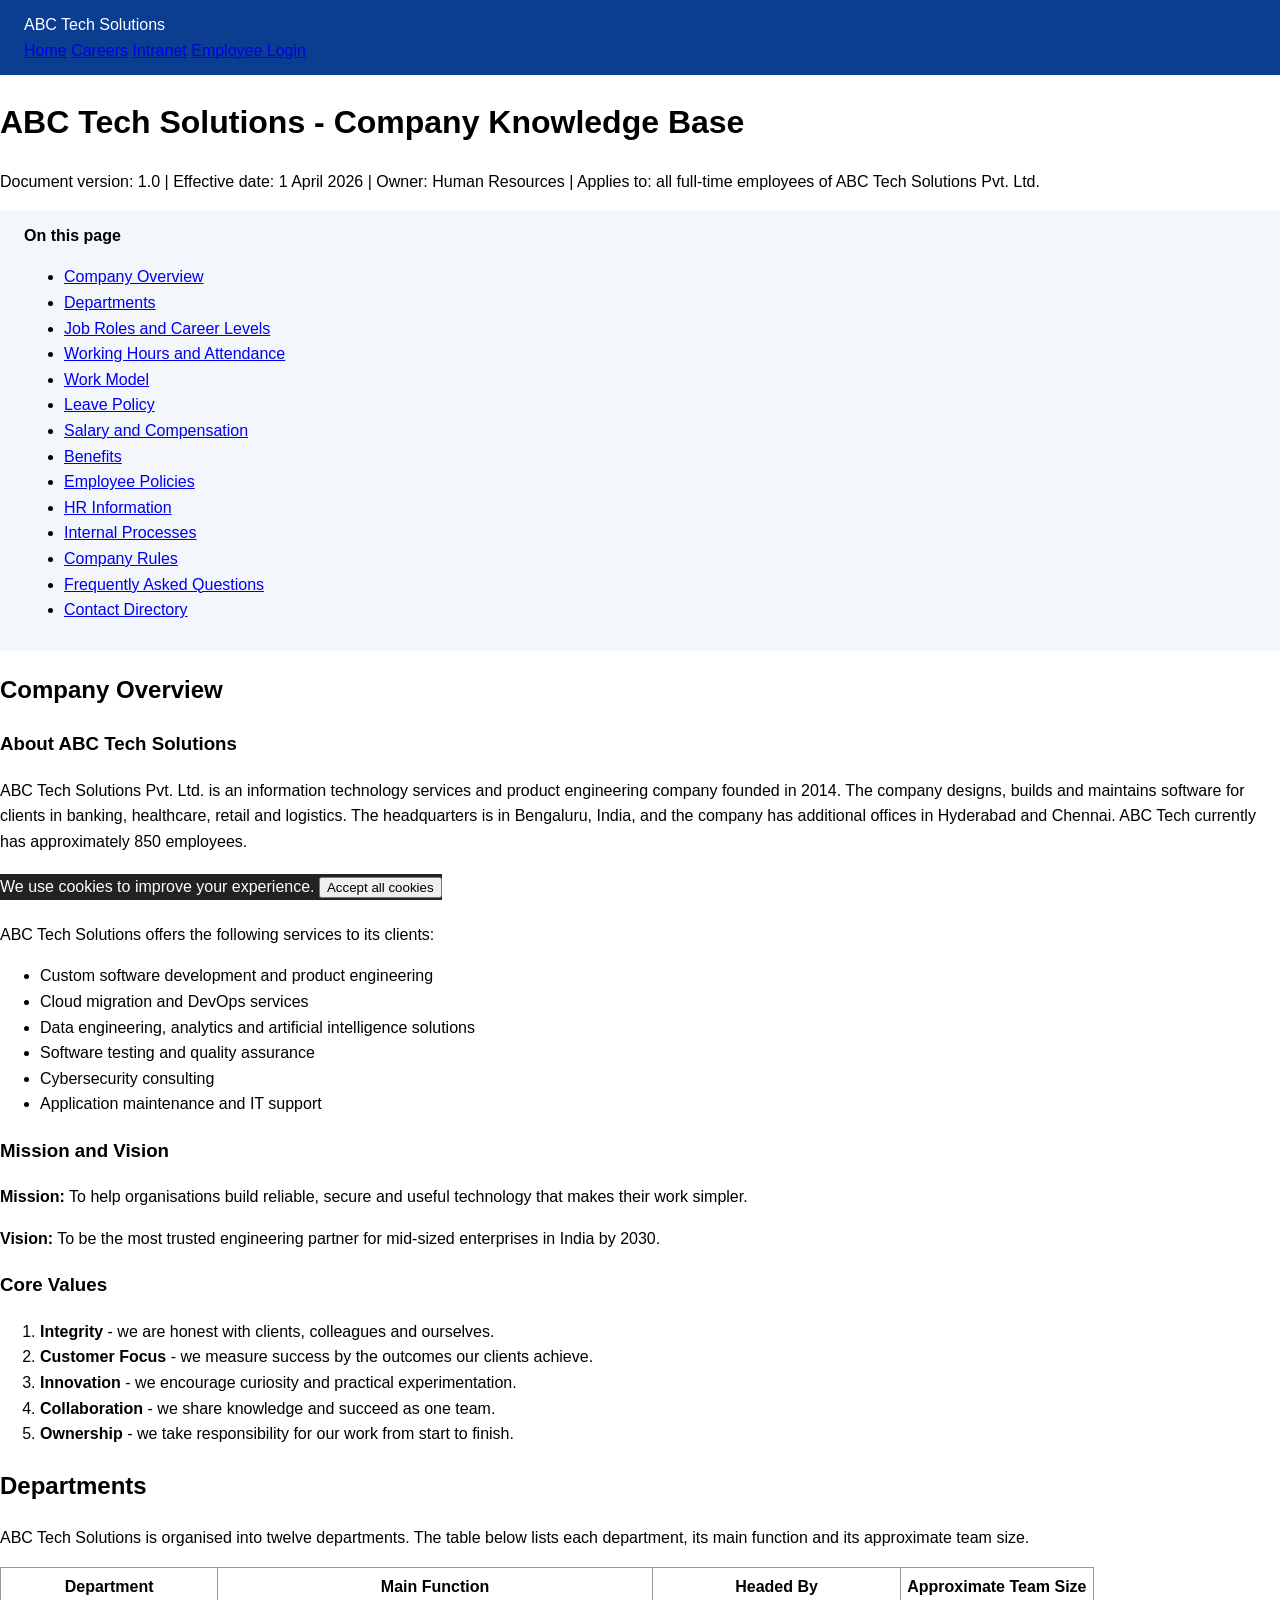
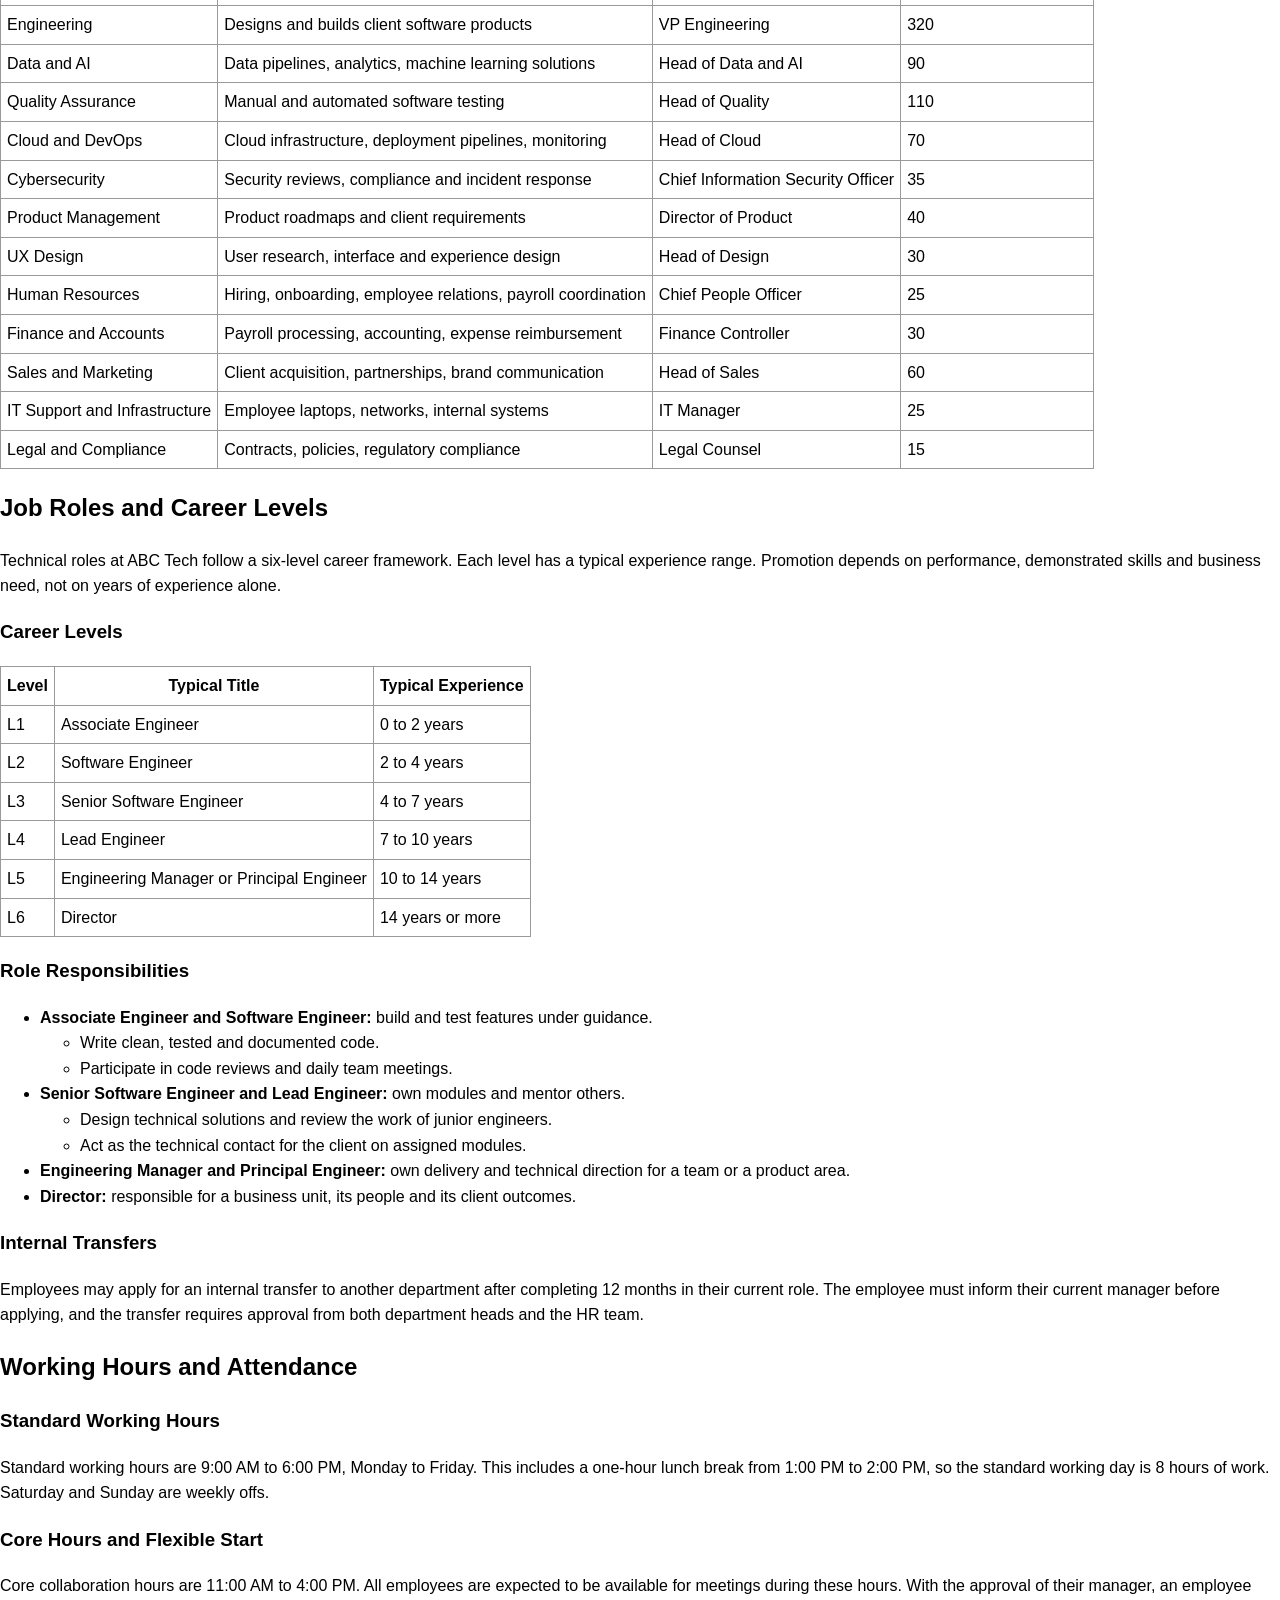
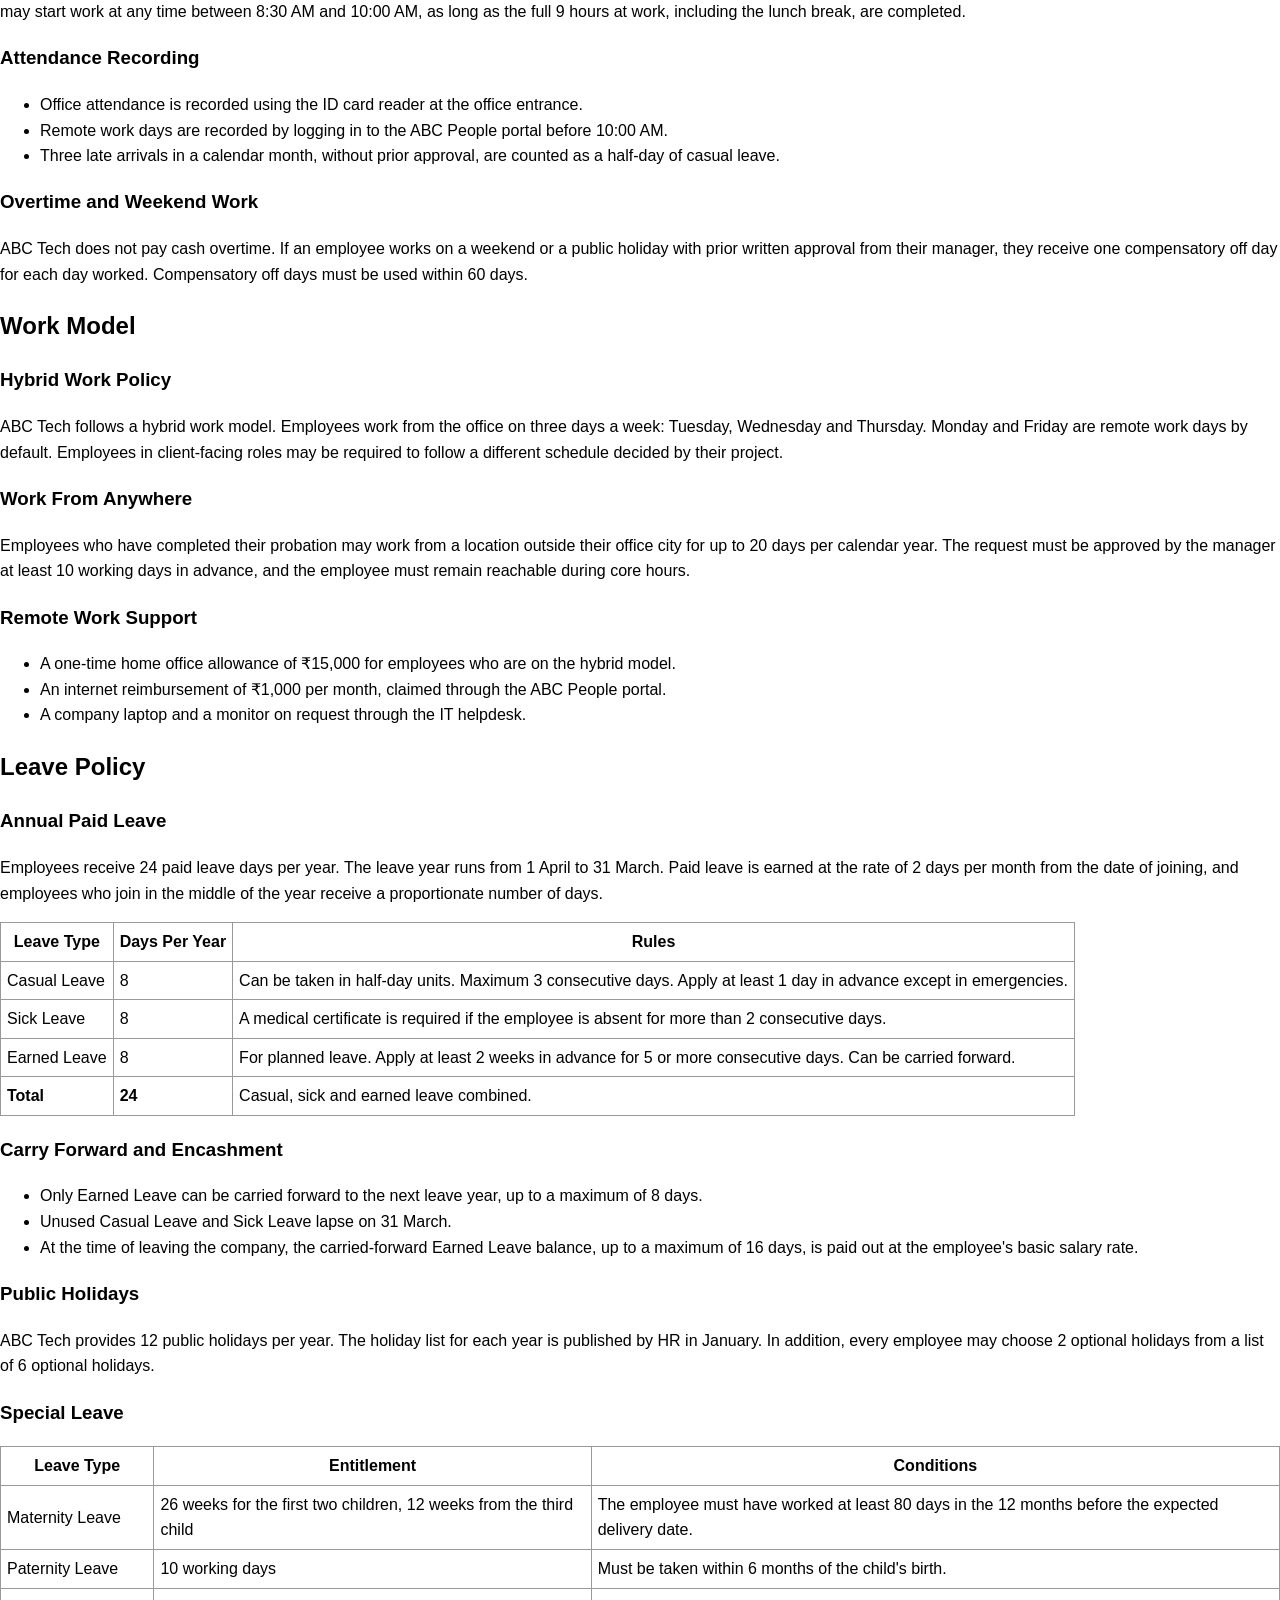
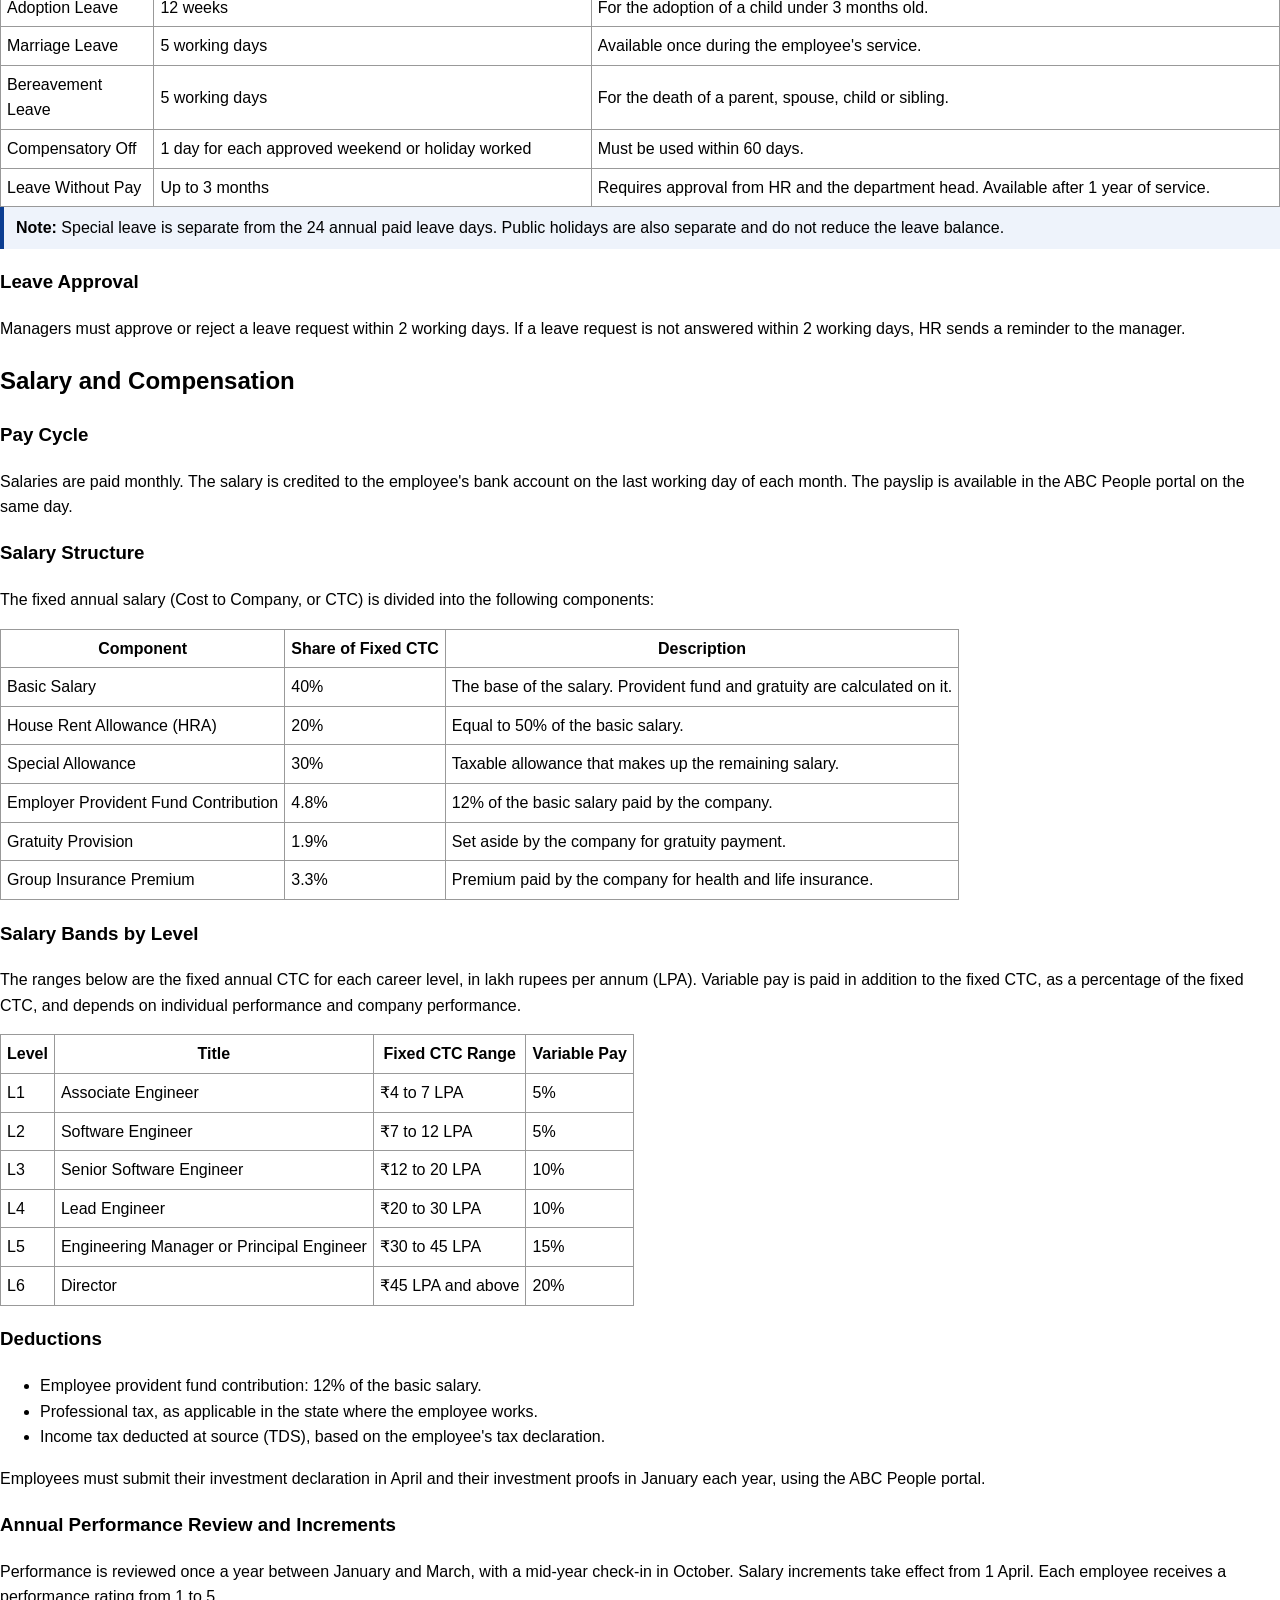
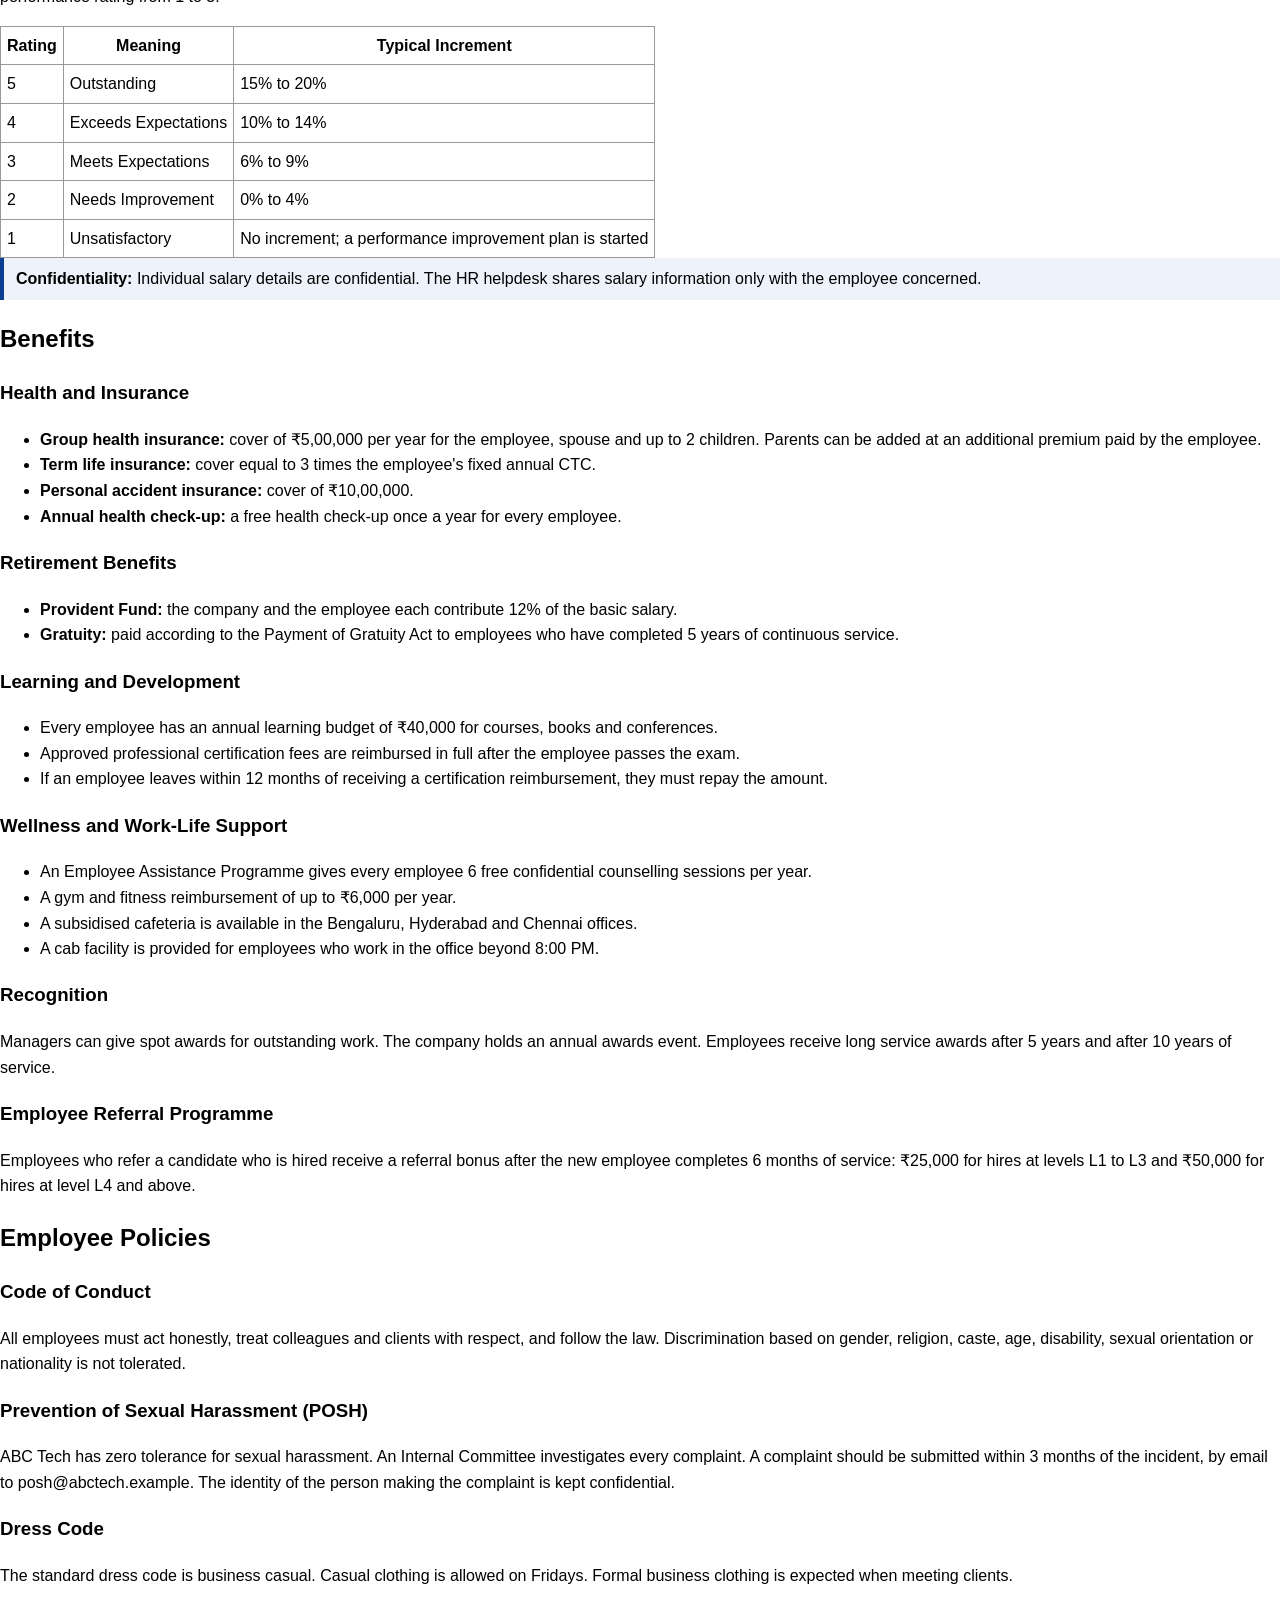
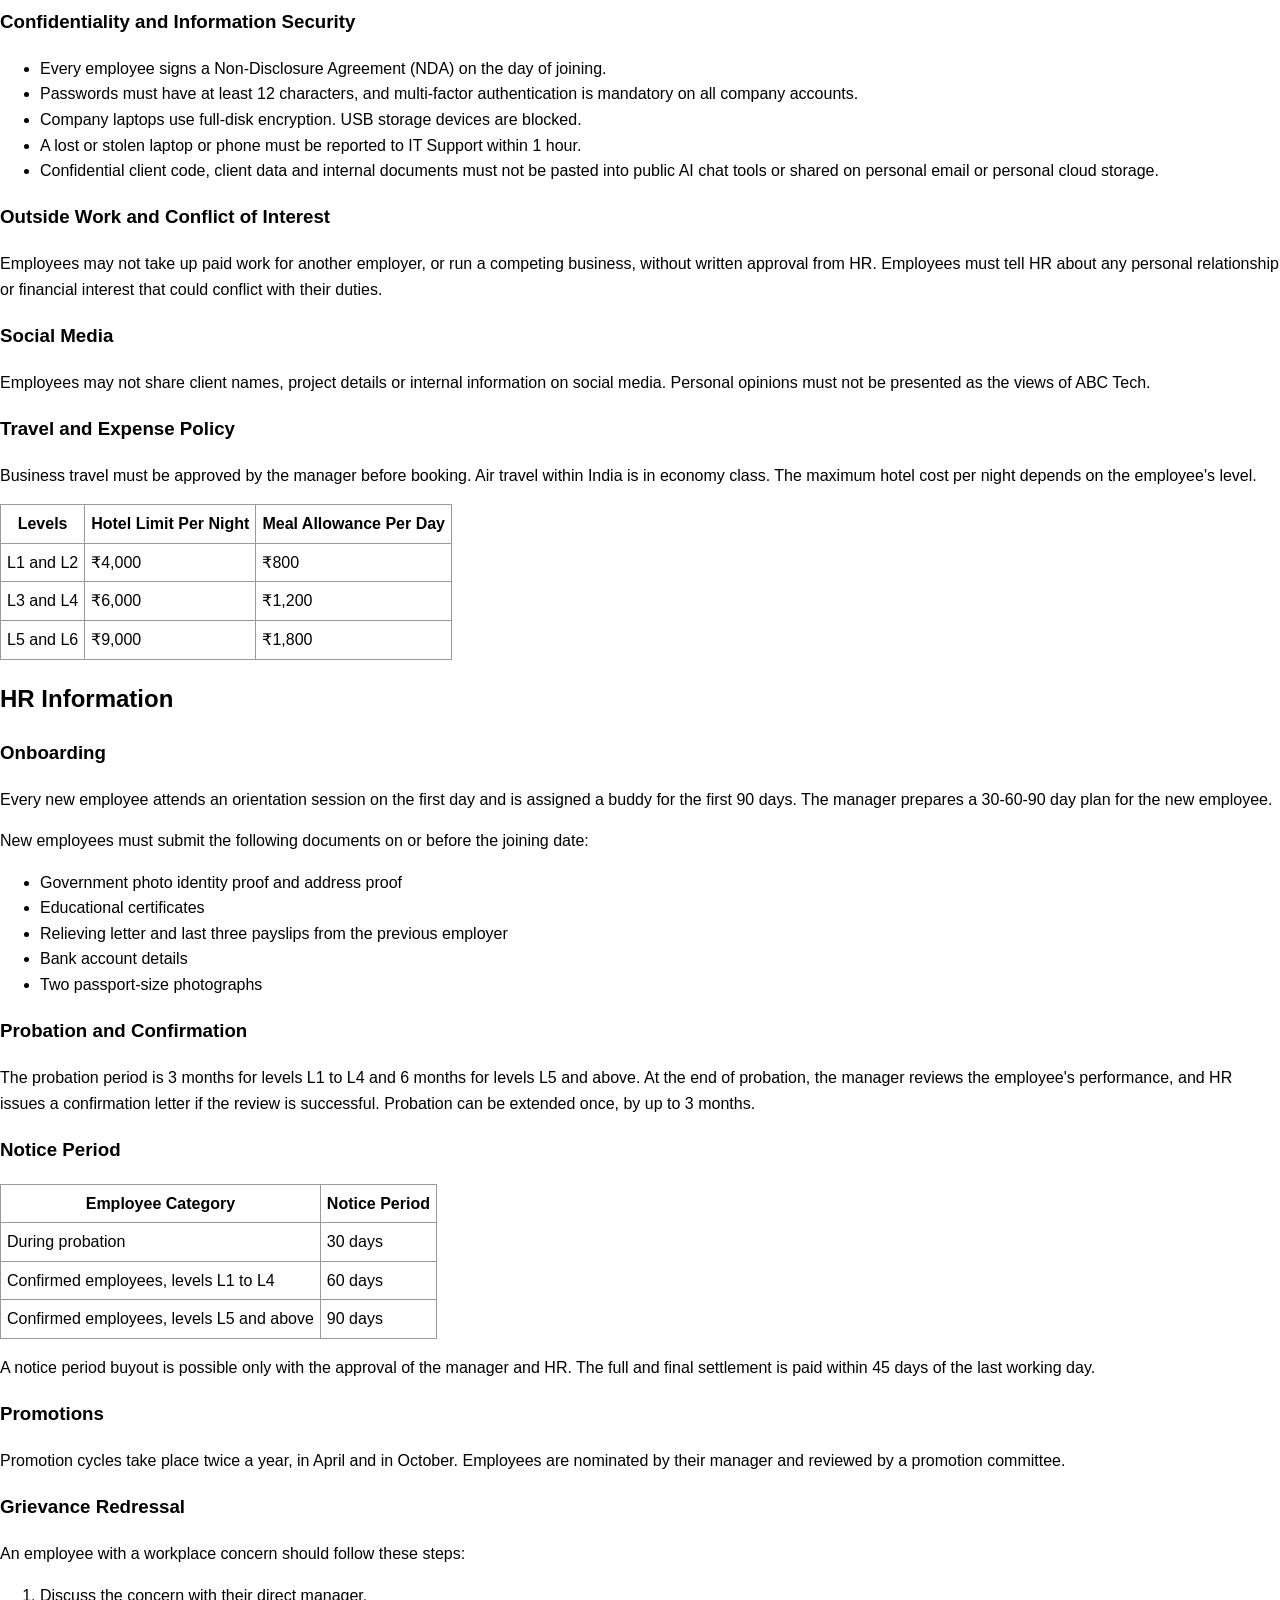
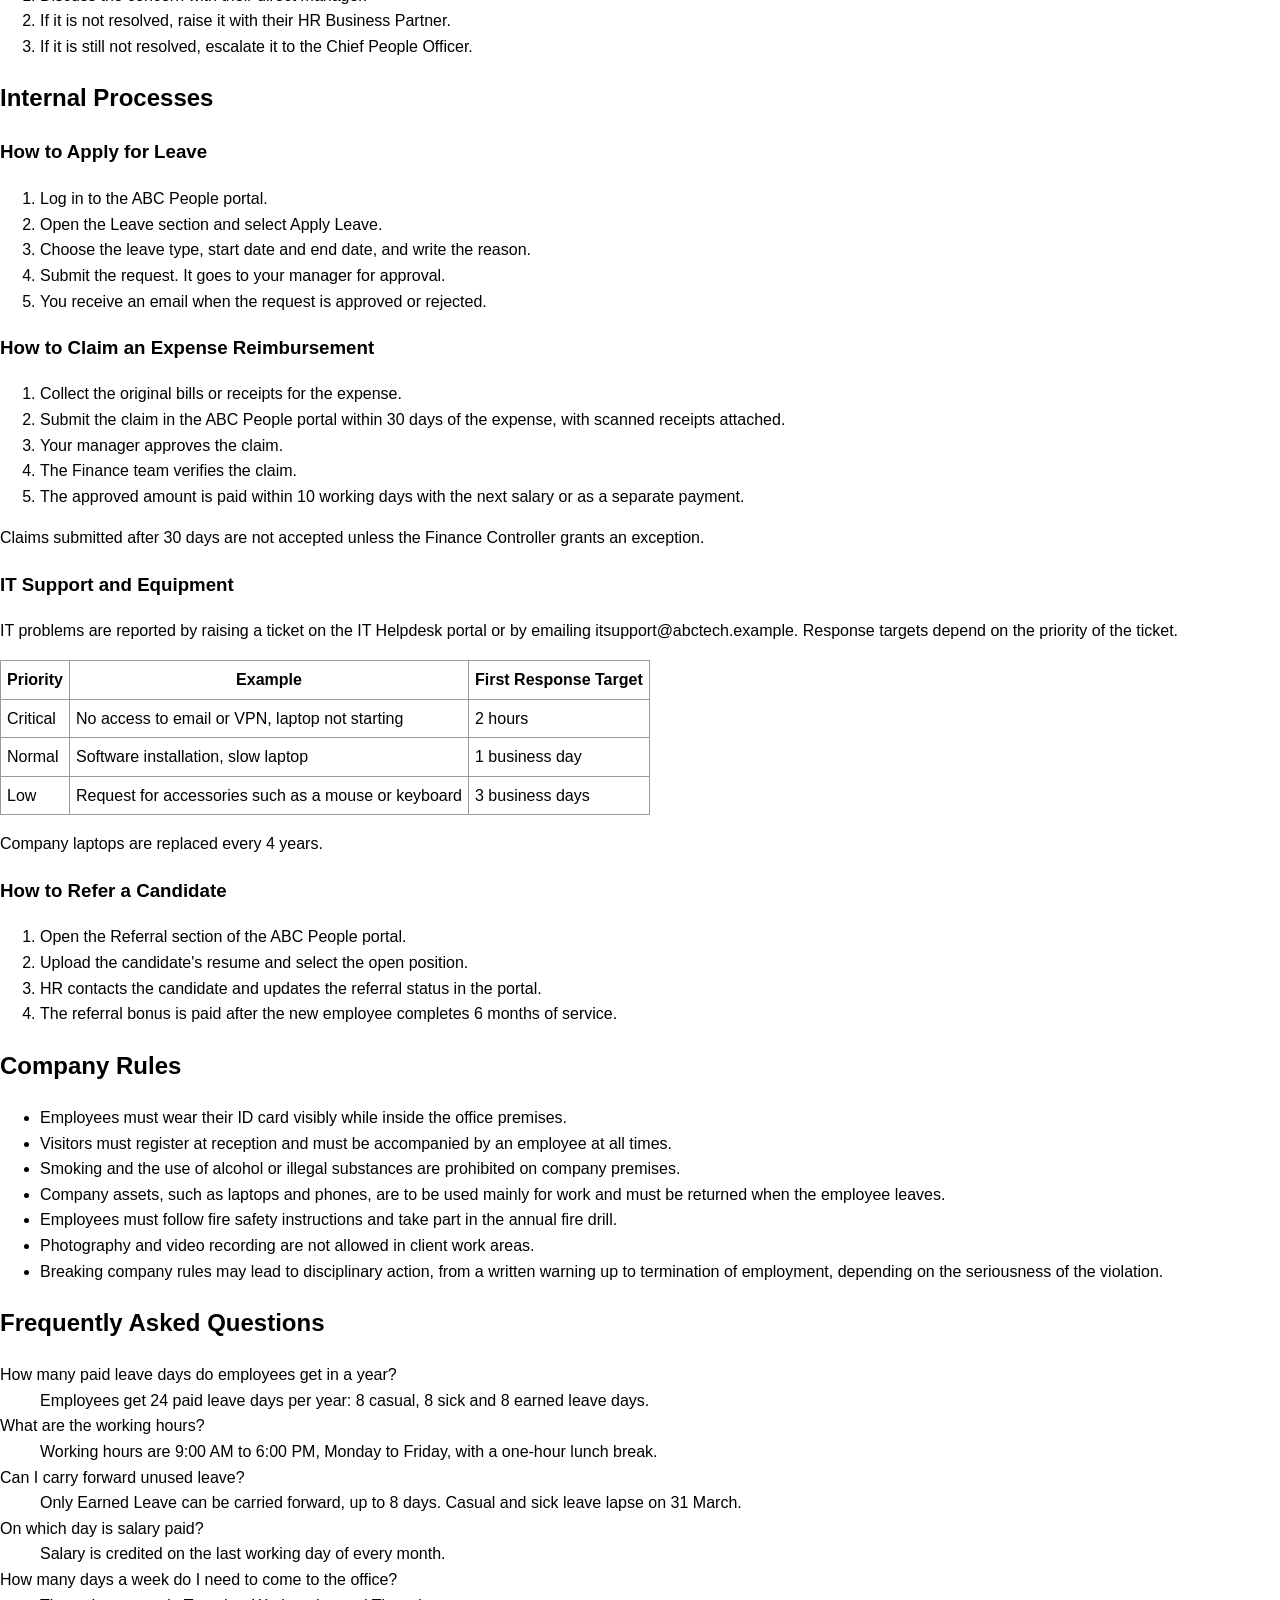
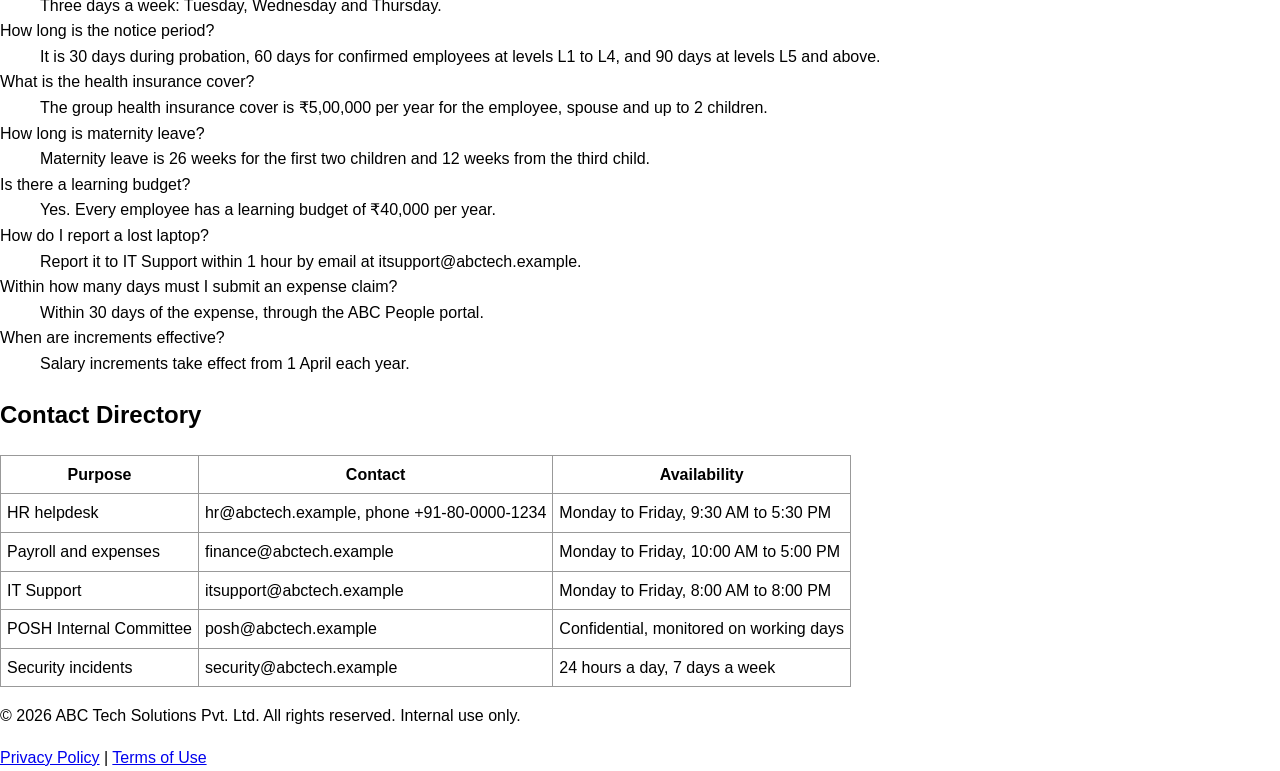
<file: data/raw/company.html>
<!DOCTYPE html>
<html lang="en">
<head>
  <meta charset="UTF-8">
  <meta name="viewport" content="width=device-width, initial-scale=1">
  <meta name="document-version" content="1.0">
  <meta name="document-owner" content="Human Resources, ABC Tech Solutions Pvt. Ltd.">
  <meta name="effective-date" content="2026-04-01">
  <title>ABC Tech Solutions - Company Knowledge Base</title>

  <!-- UNWANTED: tracking script (must not enter the knowledge base) -->
  <script async src="https://www.googletagmanager.com/gtag/js?id=G-ABC12345"></script>
  <script>
    window.dataLayer = window.dataLayer || [];
    function gtag(){dataLayer.push(arguments);}
    gtag('js', new Date());
    gtag('config', 'G-ABC12345');
  </script>

  <!-- UNWANTED: styling rules -->
  <style>
    body { font-family: Arial, sans-serif; line-height: 1.6; margin: 0; }
    .site-header { background: #0b3d91; color: #fff; padding: 12px 24px; }
    .toc { background: #f3f6fb; padding: 12px 24px; }
    .note { border-left: 4px solid #0b3d91; padding: 8px 12px; background: #eef3fb; }
    .cookie-banner { position: fixed; bottom: 0; background: #222; color: #fff; }
    table { border-collapse: collapse; } td, th { border: 1px solid #999; padding: 6px; }
  </style>
</head>

<body>

<!-- UNWANTED: site header and navigation menu -->
<header class="site-header">
  <span class="logo">ABC Tech Solutions</span>
  <nav class="main-nav" aria-label="Main menu">
    <a href="/home">Home</a>
    <a href="/careers">Careers</a>
    <a href="/intranet">Intranet</a>
    <a href="/login">Employee Login</a>
  </nav>
</header>

<!-- UNWANTED: cookie consent banner -->
<div class="cookie-banner" id="cookie-consent">
  We use cookies to improve your experience. <button>Accept all cookies</button>
</div>

<!-- UNWANTED: hidden draft note that is not part of the official policy -->
<div style="display:none" class="draft-note">
  DRAFT NOTE: Sports club membership benefit is under discussion and not approved yet.
</div>

<main>

<h1>ABC Tech Solutions - Company Knowledge Base</h1>
<p class="doc-meta">
  Document version: 1.0 | Effective date: 1 April 2026 | Owner: Human Resources |
  Applies to: all full-time employees of ABC Tech Solutions Pvt. Ltd.
</p>

<!-- UNWANTED: table of contents (duplicates the headings) -->
<nav class="toc" aria-label="Table of contents">
  <strong>On this page</strong>
  <ul>
    <li><a href="#company-overview">Company Overview</a></li>
    <li><a href="#departments">Departments</a></li>
    <li><a href="#job-levels">Job Roles and Career Levels</a></li>
    <li><a href="#working-hours">Working Hours and Attendance</a></li>
    <li><a href="#work-model">Work Model</a></li>
    <li><a href="#leave-policy">Leave Policy</a></li>
    <li><a href="#salary">Salary and Compensation</a></li>
    <li><a href="#benefits">Benefits</a></li>
    <li><a href="#employee-policies">Employee Policies</a></li>
    <li><a href="#hr-information">HR Information</a></li>
    <li><a href="#internal-processes">Internal Processes</a></li>
    <li><a href="#company-rules">Company Rules</a></li>
    <li><a href="#faq">Frequently Asked Questions</a></li>
    <li><a href="#contacts">Contact Directory</a></li>
  </ul>
</nav>


<!-- ===================================================================== -->
<section id="company-overview">
  <h2>Company Overview</h2>

  <h3>About ABC Tech Solutions</h3>
  <p>
    ABC Tech Solutions Pvt. Ltd. is an information technology services and product engineering
    company founded in 2014. The company designs, builds and maintains software for clients in
    banking, healthcare, retail and logistics. The headquarters is in Bengaluru, India, and the
    company has additional offices in Hyderabad and Chennai. ABC Tech currently has approximately
    850 employees.
  </p>

  <h3>Services</h3>
  <p>ABC Tech Solutions offers the following services to its clients:</p>
  <ul>
    <li>Custom software development and product engineering</li>
    <li>Cloud migration and DevOps services</li>
    <li>Data engineering, analytics and artificial intelligence solutions</li>
    <li>Software testing and quality assurance</li>
    <li>Cybersecurity consulting</li>
    <li>Application maintenance and IT support</li>
  </ul>

  <h3>Mission and Vision</h3>
  <p>
    <strong>Mission:</strong> To help organisations build reliable, secure and useful technology
    that makes their work simpler.
  </p>
  <p>
    <strong>Vision:</strong> To be the most trusted engineering partner for mid-sized enterprises
    in India by 2030.
  </p>

  <h3>Core Values</h3>
  <ol>
    <li><strong>Integrity</strong> - we are honest with clients, colleagues and ourselves.</li>
    <li><strong>Customer Focus</strong> - we measure success by the outcomes our clients achieve.</li>
    <li><strong>Innovation</strong> - we encourage curiosity and practical experimentation.</li>
    <li><strong>Collaboration</strong> - we share knowledge and succeed as one team.</li>
    <li><strong>Ownership</strong> - we take responsibility for our work from start to finish.</li>
  </ol>
</section>


<!-- ===================================================================== -->
<section id="departments">
  <h2>Departments</h2>
  <p>
    ABC Tech Solutions is organised into twelve departments. The table below lists each
    department, its main function and its approximate team size.
  </p>
  <table>
    <thead>
      <tr><th>Department</th><th>Main Function</th><th>Headed By</th><th>Approximate Team Size</th></tr>
    </thead>
    <tbody>
      <tr><td>Engineering</td><td>Designs and builds client software products</td><td>VP Engineering</td><td>320</td></tr>
      <tr><td>Data and AI</td><td>Data pipelines, analytics, machine learning solutions</td><td>Head of Data and AI</td><td>90</td></tr>
      <tr><td>Quality Assurance</td><td>Manual and automated software testing</td><td>Head of Quality</td><td>110</td></tr>
      <tr><td>Cloud and DevOps</td><td>Cloud infrastructure, deployment pipelines, monitoring</td><td>Head of Cloud</td><td>70</td></tr>
      <tr><td>Cybersecurity</td><td>Security reviews, compliance and incident response</td><td>Chief Information Security Officer</td><td>35</td></tr>
      <tr><td>Product Management</td><td>Product roadmaps and client requirements</td><td>Director of Product</td><td>40</td></tr>
      <tr><td>UX Design</td><td>User research, interface and experience design</td><td>Head of Design</td><td>30</td></tr>
      <tr><td>Human Resources</td><td>Hiring, onboarding, employee relations, payroll coordination</td><td>Chief People Officer</td><td>25</td></tr>
      <tr><td>Finance and Accounts</td><td>Payroll processing, accounting, expense reimbursement</td><td>Finance Controller</td><td>30</td></tr>
      <tr><td>Sales and Marketing</td><td>Client acquisition, partnerships, brand communication</td><td>Head of Sales</td><td>60</td></tr>
      <tr><td>IT Support and Infrastructure</td><td>Employee laptops, networks, internal systems</td><td>IT Manager</td><td>25</td></tr>
      <tr><td>Legal and Compliance</td><td>Contracts, policies, regulatory compliance</td><td>Legal Counsel</td><td>15</td></tr>
    </tbody>
  </table>
</section>


<!-- ===================================================================== -->
<section id="job-levels">
  <h2>Job Roles and Career Levels</h2>
  <p>
    Technical roles at ABC Tech follow a six-level career framework. Each level has a typical
    experience range. Promotion depends on performance, demonstrated skills and business need,
    not on years of experience alone.
  </p>

  <h3>Career Levels</h3>
  <table>
    <thead>
      <tr><th>Level</th><th>Typical Title</th><th>Typical Experience</th></tr>
    </thead>
    <tbody>
      <tr><td>L1</td><td>Associate Engineer</td><td>0 to 2 years</td></tr>
      <tr><td>L2</td><td>Software Engineer</td><td>2 to 4 years</td></tr>
      <tr><td>L3</td><td>Senior Software Engineer</td><td>4 to 7 years</td></tr>
      <tr><td>L4</td><td>Lead Engineer</td><td>7 to 10 years</td></tr>
      <tr><td>L5</td><td>Engineering Manager or Principal Engineer</td><td>10 to 14 years</td></tr>
      <tr><td>L6</td><td>Director</td><td>14 years or more</td></tr>
    </tbody>
  </table>

  <h3>Role Responsibilities</h3>
  <ul>
    <li>
      <strong>Associate Engineer and Software Engineer:</strong> build and test features under guidance.
      <ul>
        <li>Write clean, tested and documented code.</li>
        <li>Participate in code reviews and daily team meetings.</li>
      </ul>
    </li>
    <li>
      <strong>Senior Software Engineer and Lead Engineer:</strong> own modules and mentor others.
      <ul>
        <li>Design technical solutions and review the work of junior engineers.</li>
        <li>Act as the technical contact for the client on assigned modules.</li>
      </ul>
    </li>
    <li>
      <strong>Engineering Manager and Principal Engineer:</strong> own delivery and technical direction
      for a team or a product area.
    </li>
    <li>
      <strong>Director:</strong> responsible for a business unit, its people and its client outcomes.
    </li>
  </ul>

  <h3>Internal Transfers</h3>
  <p>
    Employees may apply for an internal transfer to another department after completing 12 months
    in their current role. The employee must inform their current manager before applying, and the
    transfer requires approval from both department heads and the HR team.
  </p>
</section>


<!-- ===================================================================== -->
<section id="working-hours">
  <h2>Working Hours and Attendance</h2>

  <h3>Standard Working Hours</h3>
  <p>
    Standard working hours are 9:00 AM to 6:00 PM, Monday to Friday. This includes a one-hour
    lunch break from 1:00 PM to 2:00 PM, so the standard working day is 8 hours of work.
    Saturday and Sunday are weekly offs.
  </p>

  <h3>Core Hours and Flexible Start</h3>
  <p>
    Core collaboration hours are 11:00 AM to 4:00 PM. All employees are expected to be available
    for meetings during these hours. With the approval of their manager, an employee may start
    work at any time between 8:30 AM and 10:00 AM, as long as the full 9 hours at work, including
    the lunch break, are completed.
  </p>

  <h3>Attendance Recording</h3>
  <ul>
    <li>Office attendance is recorded using the ID card reader at the office entrance.</li>
    <li>Remote work days are recorded by logging in to the ABC People portal before 10:00 AM.</li>
    <li>
      Three late arrivals in a calendar month, without prior approval, are counted as a half-day
      of casual leave.
    </li>
  </ul>

  <h3>Overtime and Weekend Work</h3>
  <p>
    ABC Tech does not pay cash overtime. If an employee works on a weekend or a public holiday
    with prior written approval from their manager, they receive one compensatory off day for each
    day worked. Compensatory off days must be used within 60 days.
  </p>
</section>


<!-- ===================================================================== -->
<section id="work-model">
  <h2>Work Model</h2>

  <h3>Hybrid Work Policy</h3>
  <p>
    ABC Tech follows a hybrid work model. Employees work from the office on three days a week:
    Tuesday, Wednesday and Thursday. Monday and Friday are remote work days by default. Employees
    in client-facing roles may be required to follow a different schedule decided by their project.
  </p>

  <h3>Work From Anywhere</h3>
  <p>
    Employees who have completed their probation may work from a location outside their office city
    for up to 20 days per calendar year. The request must be approved by the manager at least
    10 working days in advance, and the employee must remain reachable during core hours.
  </p>

  <h3>Remote Work Support</h3>
  <ul>
    <li>A one-time home office allowance of &#8377;15,000 for employees who are on the hybrid model.</li>
    <li>An internet reimbursement of &#8377;1,000 per month, claimed through the ABC People portal.</li>
    <li>A company laptop and a monitor on request through the IT helpdesk.</li>
  </ul>
</section>


<!-- ===================================================================== -->
<section id="leave-policy">
  <h2>Leave Policy</h2>

  <h3>Annual Paid Leave</h3>
  <p>
    Employees receive 24 paid leave days per year. The leave year runs from 1 April to 31 March.
    Paid leave is earned at the rate of 2 days per month from the date of joining, and employees
    who join in the middle of the year receive a proportionate number of days.
  </p>

  <table>
    <thead>
      <tr><th>Leave Type</th><th>Days Per Year</th><th>Rules</th></tr>
    </thead>
    <tbody>
      <tr>
        <td>Casual Leave</td><td>8</td>
        <td>Can be taken in half-day units. Maximum 3 consecutive days. Apply at least 1 day in advance except in emergencies.</td>
      </tr>
      <tr>
        <td>Sick Leave</td><td>8</td>
        <td>A medical certificate is required if the employee is absent for more than 2 consecutive days.</td>
      </tr>
      <tr>
        <td>Earned Leave</td><td>8</td>
        <td>For planned leave. Apply at least 2 weeks in advance for 5 or more consecutive days. Can be carried forward.</td>
      </tr>
      <tr>
        <td><strong>Total</strong></td><td><strong>24</strong></td><td>Casual, sick and earned leave combined.</td>
      </tr>
    </tbody>
  </table>

  <h3>Carry Forward and Encashment</h3>
  <ul>
    <li>Only Earned Leave can be carried forward to the next leave year, up to a maximum of 8 days.</li>
    <li>Unused Casual Leave and Sick Leave lapse on 31 March.</li>
    <li>
      At the time of leaving the company, the carried-forward Earned Leave balance, up to a maximum
      of 16 days, is paid out at the employee's basic salary rate.
    </li>
  </ul>

  <h3>Public Holidays</h3>
  <p>
    ABC Tech provides 12 public holidays per year. The holiday list for each year is published by HR
    in January. In addition, every employee may choose 2 optional holidays from a list of 6 optional
    holidays.
  </p>

  <h3>Special Leave</h3>
  <table>
    <thead>
      <tr><th>Leave Type</th><th>Entitlement</th><th>Conditions</th></tr>
    </thead>
    <tbody>
      <tr><td>Maternity Leave</td><td>26 weeks for the first two children, 12 weeks from the third child</td><td>The employee must have worked at least 80 days in the 12 months before the expected delivery date.</td></tr>
      <tr><td>Paternity Leave</td><td>10 working days</td><td>Must be taken within 6 months of the child's birth.</td></tr>
      <tr><td>Adoption Leave</td><td>12 weeks</td><td>For the adoption of a child under 3 months old.</td></tr>
      <tr><td>Marriage Leave</td><td>5 working days</td><td>Available once during the employee's service.</td></tr>
      <tr><td>Bereavement Leave</td><td>5 working days</td><td>For the death of a parent, spouse, child or sibling.</td></tr>
      <tr><td>Compensatory Off</td><td>1 day for each approved weekend or holiday worked</td><td>Must be used within 60 days.</td></tr>
      <tr><td>Leave Without Pay</td><td>Up to 3 months</td><td>Requires approval from HR and the department head. Available after 1 year of service.</td></tr>
    </tbody>
  </table>

  <div class="note">
    <strong>Note:</strong> Special leave is separate from the 24 annual paid leave days.
    Public holidays are also separate and do not reduce the leave balance.
  </div>

  <h3>Leave Approval</h3>
  <p>
    Managers must approve or reject a leave request within 2 working days. If a leave request is
    not answered within 2 working days, HR sends a reminder to the manager.
  </p>
</section>


<!-- ===================================================================== -->
<section id="salary">
  <h2>Salary and Compensation</h2>

  <h3>Pay Cycle</h3>
  <p>
    Salaries are paid monthly. The salary is credited to the employee's bank account on the last
    working day of each month. The payslip is available in the ABC People portal on the same day.
  </p>

  <h3>Salary Structure</h3>
  <p>The fixed annual salary (Cost to Company, or CTC) is divided into the following components:</p>
  <table>
    <thead>
      <tr><th>Component</th><th>Share of Fixed CTC</th><th>Description</th></tr>
    </thead>
    <tbody>
      <tr><td>Basic Salary</td><td>40%</td><td>The base of the salary. Provident fund and gratuity are calculated on it.</td></tr>
      <tr><td>House Rent Allowance (HRA)</td><td>20%</td><td>Equal to 50% of the basic salary.</td></tr>
      <tr><td>Special Allowance</td><td>30%</td><td>Taxable allowance that makes up the remaining salary.</td></tr>
      <tr><td>Employer Provident Fund Contribution</td><td>4.8%</td><td>12% of the basic salary paid by the company.</td></tr>
      <tr><td>Gratuity Provision</td><td>1.9%</td><td>Set aside by the company for gratuity payment.</td></tr>
      <tr><td>Group Insurance Premium</td><td>3.3%</td><td>Premium paid by the company for health and life insurance.</td></tr>
    </tbody>
  </table>

  <h3>Salary Bands by Level</h3>
  <p>
    The ranges below are the fixed annual CTC for each career level, in lakh rupees per annum (LPA).
    Variable pay is paid in addition to the fixed CTC, as a percentage of the fixed CTC, and depends
    on individual performance and company performance.
  </p>
  <table>
    <thead>
      <tr><th>Level</th><th>Title</th><th>Fixed CTC Range</th><th>Variable Pay</th></tr>
    </thead>
    <tbody>
      <tr><td>L1</td><td>Associate Engineer</td><td>&#8377;4 to 7 LPA</td><td>5%</td></tr>
      <tr><td>L2</td><td>Software Engineer</td><td>&#8377;7 to 12 LPA</td><td>5%</td></tr>
      <tr><td>L3</td><td>Senior Software Engineer</td><td>&#8377;12 to 20 LPA</td><td>10%</td></tr>
      <tr><td>L4</td><td>Lead Engineer</td><td>&#8377;20 to 30 LPA</td><td>10%</td></tr>
      <tr><td>L5</td><td>Engineering Manager or Principal Engineer</td><td>&#8377;30 to 45 LPA</td><td>15%</td></tr>
      <tr><td>L6</td><td>Director</td><td>&#8377;45 LPA and above</td><td>20%</td></tr>
    </tbody>
  </table>

  <h3>Deductions</h3>
  <ul>
    <li>Employee provident fund contribution: 12% of the basic salary.</li>
    <li>Professional tax, as applicable in the state where the employee works.</li>
    <li>Income tax deducted at source (TDS), based on the employee's tax declaration.</li>
  </ul>
  <p>
    Employees must submit their investment declaration in April and their investment proofs in
    January each year, using the ABC People portal.
  </p>

  <h3>Annual Performance Review and Increments</h3>
  <p>
    Performance is reviewed once a year between January and March, with a mid-year check-in in
    October. Salary increments take effect from 1 April. Each employee receives a performance
    rating from 1 to 5.
  </p>
  <table>
    <thead>
      <tr><th>Rating</th><th>Meaning</th><th>Typical Increment</th></tr>
    </thead>
    <tbody>
      <tr><td>5</td><td>Outstanding</td><td>15% to 20%</td></tr>
      <tr><td>4</td><td>Exceeds Expectations</td><td>10% to 14%</td></tr>
      <tr><td>3</td><td>Meets Expectations</td><td>6% to 9%</td></tr>
      <tr><td>2</td><td>Needs Improvement</td><td>0% to 4%</td></tr>
      <tr><td>1</td><td>Unsatisfactory</td><td>No increment; a performance improvement plan is started</td></tr>
    </tbody>
  </table>

  <div class="note">
    <strong>Confidentiality:</strong> Individual salary details are confidential. The HR helpdesk
    shares salary information only with the employee concerned.
  </div>
</section>


<!-- ===================================================================== -->
<section id="benefits">
  <h2>Benefits</h2>

  <h3>Health and Insurance</h3>
  <ul>
    <li>
      <strong>Group health insurance:</strong> cover of &#8377;5,00,000 per year for the employee,
      spouse and up to 2 children. Parents can be added at an additional premium paid by the employee.
    </li>
    <li><strong>Term life insurance:</strong> cover equal to 3 times the employee's fixed annual CTC.</li>
    <li><strong>Personal accident insurance:</strong> cover of &#8377;10,00,000.</li>
    <li><strong>Annual health check-up:</strong> a free health check-up once a year for every employee.</li>
  </ul>

  <h3>Retirement Benefits</h3>
  <ul>
    <li>
      <strong>Provident Fund:</strong> the company and the employee each contribute 12% of the
      basic salary.
    </li>
    <li>
      <strong>Gratuity:</strong> paid according to the Payment of Gratuity Act to employees who have
      completed 5 years of continuous service.
    </li>
  </ul>

  <h3>Learning and Development</h3>
  <ul>
    <li>Every employee has an annual learning budget of &#8377;40,000 for courses, books and conferences.</li>
    <li>Approved professional certification fees are reimbursed in full after the employee passes the exam.</li>
    <li>
      If an employee leaves within 12 months of receiving a certification reimbursement, they must
      repay the amount.
    </li>
  </ul>

  <h3>Wellness and Work-Life Support</h3>
  <ul>
    <li>An Employee Assistance Programme gives every employee 6 free confidential counselling sessions per year.</li>
    <li>A gym and fitness reimbursement of up to &#8377;6,000 per year.</li>
    <li>A subsidised cafeteria is available in the Bengaluru, Hyderabad and Chennai offices.</li>
    <li>A cab facility is provided for employees who work in the office beyond 8:00 PM.</li>
  </ul>

  <h3>Recognition</h3>
  <p>
    Managers can give spot awards for outstanding work. The company holds an annual awards event.
    Employees receive long service awards after 5 years and after 10 years of service.
  </p>

  <h3>Employee Referral Programme</h3>
  <p>
    Employees who refer a candidate who is hired receive a referral bonus after the new employee
    completes 6 months of service: &#8377;25,000 for hires at levels L1 to L3 and &#8377;50,000 for
    hires at level L4 and above.
  </p>
</section>


<!-- ===================================================================== -->
<section id="employee-policies">
  <h2>Employee Policies</h2>

  <h3>Code of Conduct</h3>
  <p>
    All employees must act honestly, treat colleagues and clients with respect, and follow the law.
    Discrimination based on gender, religion, caste, age, disability, sexual orientation or
    nationality is not tolerated.
  </p>

  <h3>Prevention of Sexual Harassment (POSH)</h3>
  <p>
    ABC Tech has zero tolerance for sexual harassment. An Internal Committee investigates every
    complaint. A complaint should be submitted within 3 months of the incident, by email to
    posh@abctech.example. The identity of the person making the complaint is kept confidential.
  </p>

  <h3>Dress Code</h3>
  <p>
    The standard dress code is business casual. Casual clothing is allowed on Fridays. Formal
    business clothing is expected when meeting clients.
  </p>

  <h3>Confidentiality and Information Security</h3>
  <ul>
    <li>Every employee signs a Non-Disclosure Agreement (NDA) on the day of joining.</li>
    <li>Passwords must have at least 12 characters, and multi-factor authentication is mandatory on all company accounts.</li>
    <li>Company laptops use full-disk encryption. USB storage devices are blocked.</li>
    <li>A lost or stolen laptop or phone must be reported to IT Support within 1 hour.</li>
    <li>
      Confidential client code, client data and internal documents must not be pasted into public
      AI chat tools or shared on personal email or personal cloud storage.
    </li>
  </ul>

  <h3>Outside Work and Conflict of Interest</h3>
  <p>
    Employees may not take up paid work for another employer, or run a competing business, without
    written approval from HR. Employees must tell HR about any personal relationship or financial
    interest that could conflict with their duties.
  </p>

  <h3>Social Media</h3>
  <p>
    Employees may not share client names, project details or internal information on social media.
    Personal opinions must not be presented as the views of ABC Tech.
  </p>

  <h3>Travel and Expense Policy</h3>
  <p>
    Business travel must be approved by the manager before booking. Air travel within India is in
    economy class. The maximum hotel cost per night depends on the employee's level.
  </p>
  <table>
    <thead>
      <tr><th>Levels</th><th>Hotel Limit Per Night</th><th>Meal Allowance Per Day</th></tr>
    </thead>
    <tbody>
      <tr><td>L1 and L2</td><td>&#8377;4,000</td><td>&#8377;800</td></tr>
      <tr><td>L3 and L4</td><td>&#8377;6,000</td><td>&#8377;1,200</td></tr>
      <tr><td>L5 and L6</td><td>&#8377;9,000</td><td>&#8377;1,800</td></tr>
    </tbody>
  </table>
</section>


<!-- ===================================================================== -->
<section id="hr-information">
  <h2>HR Information</h2>

  <h3>Onboarding</h3>
  <p>
    Every new employee attends an orientation session on the first day and is assigned a buddy
    for the first 90 days. The manager prepares a 30-60-90 day plan for the new employee.
  </p>
  <p>New employees must submit the following documents on or before the joining date:</p>
  <ul>
    <li>Government photo identity proof and address proof</li>
    <li>Educational certificates</li>
    <li>Relieving letter and last three payslips from the previous employer</li>
    <li>Bank account details</li>
    <li>Two passport-size photographs</li>
  </ul>

  <h3>Probation and Confirmation</h3>
  <p>
    The probation period is 3 months for levels L1 to L4 and 6 months for levels L5 and above. At
    the end of probation, the manager reviews the employee's performance, and HR issues a
    confirmation letter if the review is successful. Probation can be extended once, by up to
    3 months.
  </p>

  <h3>Notice Period</h3>
  <table>
    <thead>
      <tr><th>Employee Category</th><th>Notice Period</th></tr>
    </thead>
    <tbody>
      <tr><td>During probation</td><td>30 days</td></tr>
      <tr><td>Confirmed employees, levels L1 to L4</td><td>60 days</td></tr>
      <tr><td>Confirmed employees, levels L5 and above</td><td>90 days</td></tr>
    </tbody>
  </table>
  <p>
    A notice period buyout is possible only with the approval of the manager and HR. The full and
    final settlement is paid within 45 days of the last working day.
  </p>

  <h3>Promotions</h3>
  <p>
    Promotion cycles take place twice a year, in April and in October. Employees are nominated by
    their manager and reviewed by a promotion committee.
  </p>

  <h3>Grievance Redressal</h3>
  <p>An employee with a workplace concern should follow these steps:</p>
  <ol>
    <li>Discuss the concern with their direct manager.</li>
    <li>If it is not resolved, raise it with their HR Business Partner.</li>
    <li>If it is still not resolved, escalate it to the Chief People Officer.</li>
  </ol>
</section>


<!-- ===================================================================== -->
<section id="internal-processes">
  <h2>Internal Processes</h2>

  <h3>How to Apply for Leave</h3>
  <ol>
    <li>Log in to the ABC People portal.</li>
    <li>Open the Leave section and select Apply Leave.</li>
    <li>Choose the leave type, start date and end date, and write the reason.</li>
    <li>Submit the request. It goes to your manager for approval.</li>
    <li>You receive an email when the request is approved or rejected.</li>
  </ol>

  <h3>How to Claim an Expense Reimbursement</h3>
  <ol>
    <li>Collect the original bills or receipts for the expense.</li>
    <li>Submit the claim in the ABC People portal within 30 days of the expense, with scanned receipts attached.</li>
    <li>Your manager approves the claim.</li>
    <li>The Finance team verifies the claim.</li>
    <li>The approved amount is paid within 10 working days with the next salary or as a separate payment.</li>
  </ol>
  <p>Claims submitted after 30 days are not accepted unless the Finance Controller grants an exception.</p>

  <h3>IT Support and Equipment</h3>
  <p>
    IT problems are reported by raising a ticket on the IT Helpdesk portal or by emailing
    itsupport@abctech.example. Response targets depend on the priority of the ticket.
  </p>
  <table>
    <thead>
      <tr><th>Priority</th><th>Example</th><th>First Response Target</th></tr>
    </thead>
    <tbody>
      <tr><td>Critical</td><td>No access to email or VPN, laptop not starting</td><td>2 hours</td></tr>
      <tr><td>Normal</td><td>Software installation, slow laptop</td><td>1 business day</td></tr>
      <tr><td>Low</td><td>Request for accessories such as a mouse or keyboard</td><td>3 business days</td></tr>
    </tbody>
  </table>
  <p>Company laptops are replaced every 4 years.</p>

  <h3>How to Refer a Candidate</h3>
  <ol>
    <li>Open the Referral section of the ABC People portal.</li>
    <li>Upload the candidate's resume and select the open position.</li>
    <li>HR contacts the candidate and updates the referral status in the portal.</li>
    <li>The referral bonus is paid after the new employee completes 6 months of service.</li>
  </ol>
</section>


<!-- ===================================================================== -->
<section id="company-rules">
  <h2>Company Rules</h2>
  <ul>
    <li>Employees must wear their ID card visibly while inside the office premises.</li>
    <li>Visitors must register at reception and must be accompanied by an employee at all times.</li>
    <li>Smoking and the use of alcohol or illegal substances are prohibited on company premises.</li>
    <li>Company assets, such as laptops and phones, are to be used mainly for work and must be returned when the employee leaves.</li>
    <li>Employees must follow fire safety instructions and take part in the annual fire drill.</li>
    <li>Photography and video recording are not allowed in client work areas.</li>
    <li>
      Breaking company rules may lead to disciplinary action, from a written warning up to
      termination of employment, depending on the seriousness of the violation.
    </li>
  </ul>
</section>


<!-- ===================================================================== -->
<section id="faq">
  <h2>Frequently Asked Questions</h2>
  <dl>
    <dt>How many paid leave days do employees get in a year?</dt>
    <dd>Employees get 24 paid leave days per year: 8 casual, 8 sick and 8 earned leave days.</dd>

    <dt>What are the working hours?</dt>
    <dd>Working hours are 9:00 AM to 6:00 PM, Monday to Friday, with a one-hour lunch break.</dd>

    <dt>Can I carry forward unused leave?</dt>
    <dd>Only Earned Leave can be carried forward, up to 8 days. Casual and sick leave lapse on 31 March.</dd>

    <dt>On which day is salary paid?</dt>
    <dd>Salary is credited on the last working day of every month.</dd>

    <dt>How many days a week do I need to come to the office?</dt>
    <dd>Three days a week: Tuesday, Wednesday and Thursday.</dd>

    <dt>How long is the notice period?</dt>
    <dd>It is 30 days during probation, 60 days for confirmed employees at levels L1 to L4, and 90 days at levels L5 and above.</dd>

    <dt>What is the health insurance cover?</dt>
    <dd>The group health insurance cover is &#8377;5,00,000 per year for the employee, spouse and up to 2 children.</dd>

    <dt>How long is maternity leave?</dt>
    <dd>Maternity leave is 26 weeks for the first two children and 12 weeks from the third child.</dd>

    <dt>Is there a learning budget?</dt>
    <dd>Yes. Every employee has a learning budget of &#8377;40,000 per year.</dd>

    <dt>How do I report a lost laptop?</dt>
    <dd>Report it to IT Support within 1 hour by email at itsupport@abctech.example.</dd>

    <dt>Within how many days must I submit an expense claim?</dt>
    <dd>Within 30 days of the expense, through the ABC People portal.</dd>

    <dt>When are increments effective?</dt>
    <dd>Salary increments take effect from 1 April each year.</dd>
  </dl>
</section>


<!-- ===================================================================== -->
<section id="contacts">
  <h2>Contact Directory</h2>
  <table>
    <thead>
      <tr><th>Purpose</th><th>Contact</th><th>Availability</th></tr>
    </thead>
    <tbody>
      <tr><td>HR helpdesk</td><td>hr@abctech.example, phone +91-80-0000-1234</td><td>Monday to Friday, 9:30 AM to 5:30 PM</td></tr>
      <tr><td>Payroll and expenses</td><td>finance@abctech.example</td><td>Monday to Friday, 10:00 AM to 5:00 PM</td></tr>
      <tr><td>IT Support</td><td>itsupport@abctech.example</td><td>Monday to Friday, 8:00 AM to 8:00 PM</td></tr>
      <tr><td>POSH Internal Committee</td><td>posh@abctech.example</td><td>Confidential, monitored on working days</td></tr>
      <tr><td>Security incidents</td><td>security@abctech.example</td><td>24 hours a day, 7 days a week</td></tr>
    </tbody>
  </table>
</section>

</main>

<!-- UNWANTED: page footer -->
<footer class="site-footer">
  <p>&copy; 2026 ABC Tech Solutions Pvt. Ltd. All rights reserved. Internal use only.</p>
  <a href="/privacy">Privacy Policy</a> | <a href="/terms">Terms of Use</a>
</footer>

<!-- UNWANTED: tracking pixel -->
<noscript>
  <img src="https://analytics.example.com/pixel.gif?site=abc" alt="" width="1" height="1">
</noscript>

</body>
</html>
</file>
